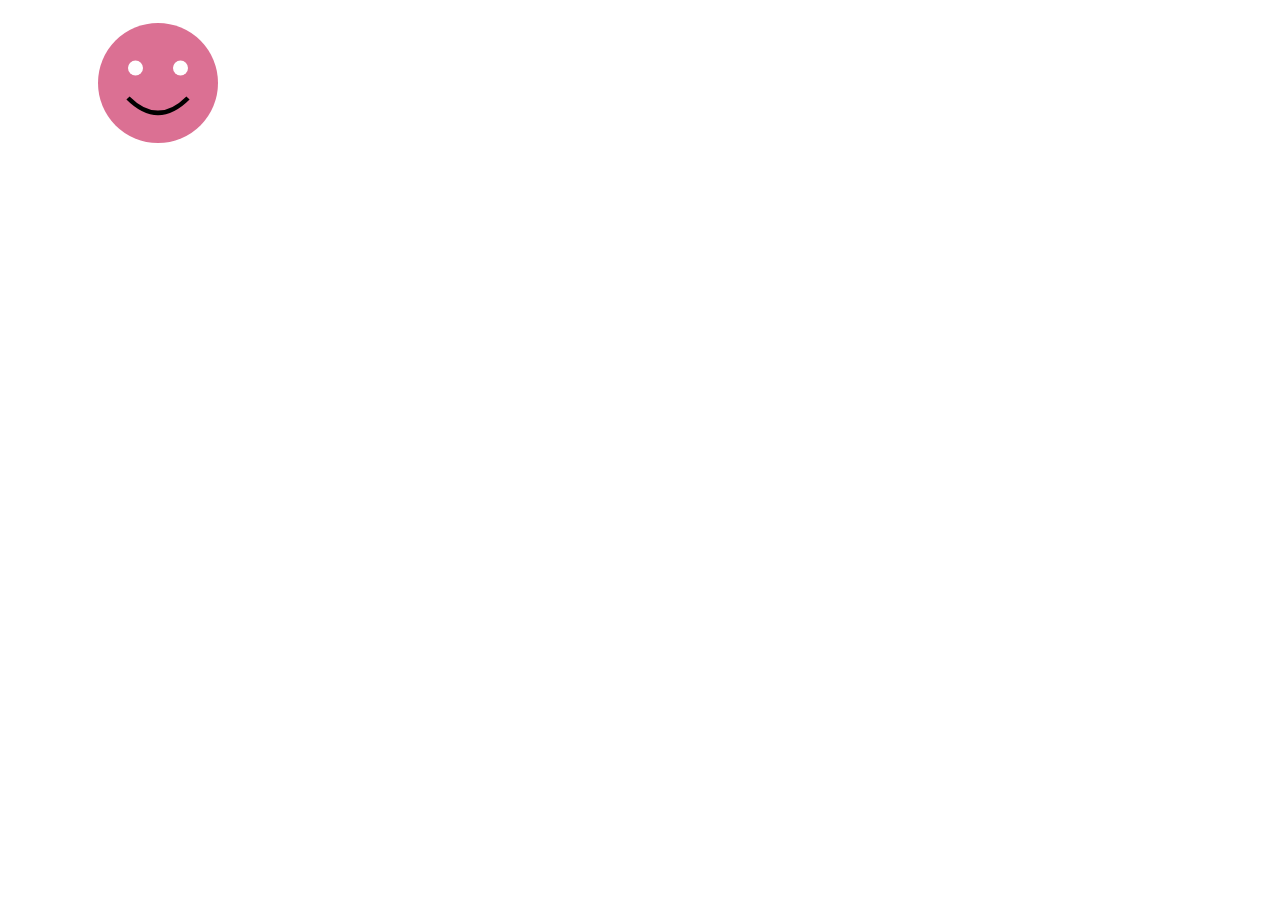
<file: index.html>
<!DOCTYPE html>
<html lang="en">

<head>
    <meta charset="UTF-8">
    <meta name="viewport" content="width=device-width, initial-scale=1.0">
    <link rel="stylesheet" href="styles.css">
    <title>SVG Practice</title>
</head>

<body>
    <svg>
        <use href="#smile-icon"></use>
    </svg>
    <!-- <svg id="smile-icon" class="smile-icon" xmlns="http://www.w3.org/2000/svg" viewBox="0 0 100 100">
        <circle class="face" cx="50" cy="50" r="40" fill="#FFCC00" />
        <circle class="eye" cx="35" cy="40" r="5" fill="#000" />
        <circle class="eye" cx="65" cy="40" r="5" fill="#000" />
        <path class="mouth" d="M 30 60 Q 50 80 70 60" fill="none" stroke="#000" stroke-width="3" />
    </svg>

    <img class="smile-icon" src="img/smiley-icon.svg" alt="smiley icon"> -->

    <svg xmlns="http://www.w3.org/2000/svg">
        <symbol id="smile-icon" class="smile-icon" viewBox="0 0 100 100">
            <circle class="face" cx="50" cy="50" r="40" fill="#FFCC00" />
            <circle class="eye" cx="35" cy="40" r="5" fill="#000" />
            <circle class="eye" cx="65" cy="40" r="5" fill="#000" />
            <path class="mouth" d="M 30 60 Q 50 80 70 60" fill="none" stroke="#000" stroke-width="3" />
        </symbol>
    </svg>
</body>

</html>
</file>
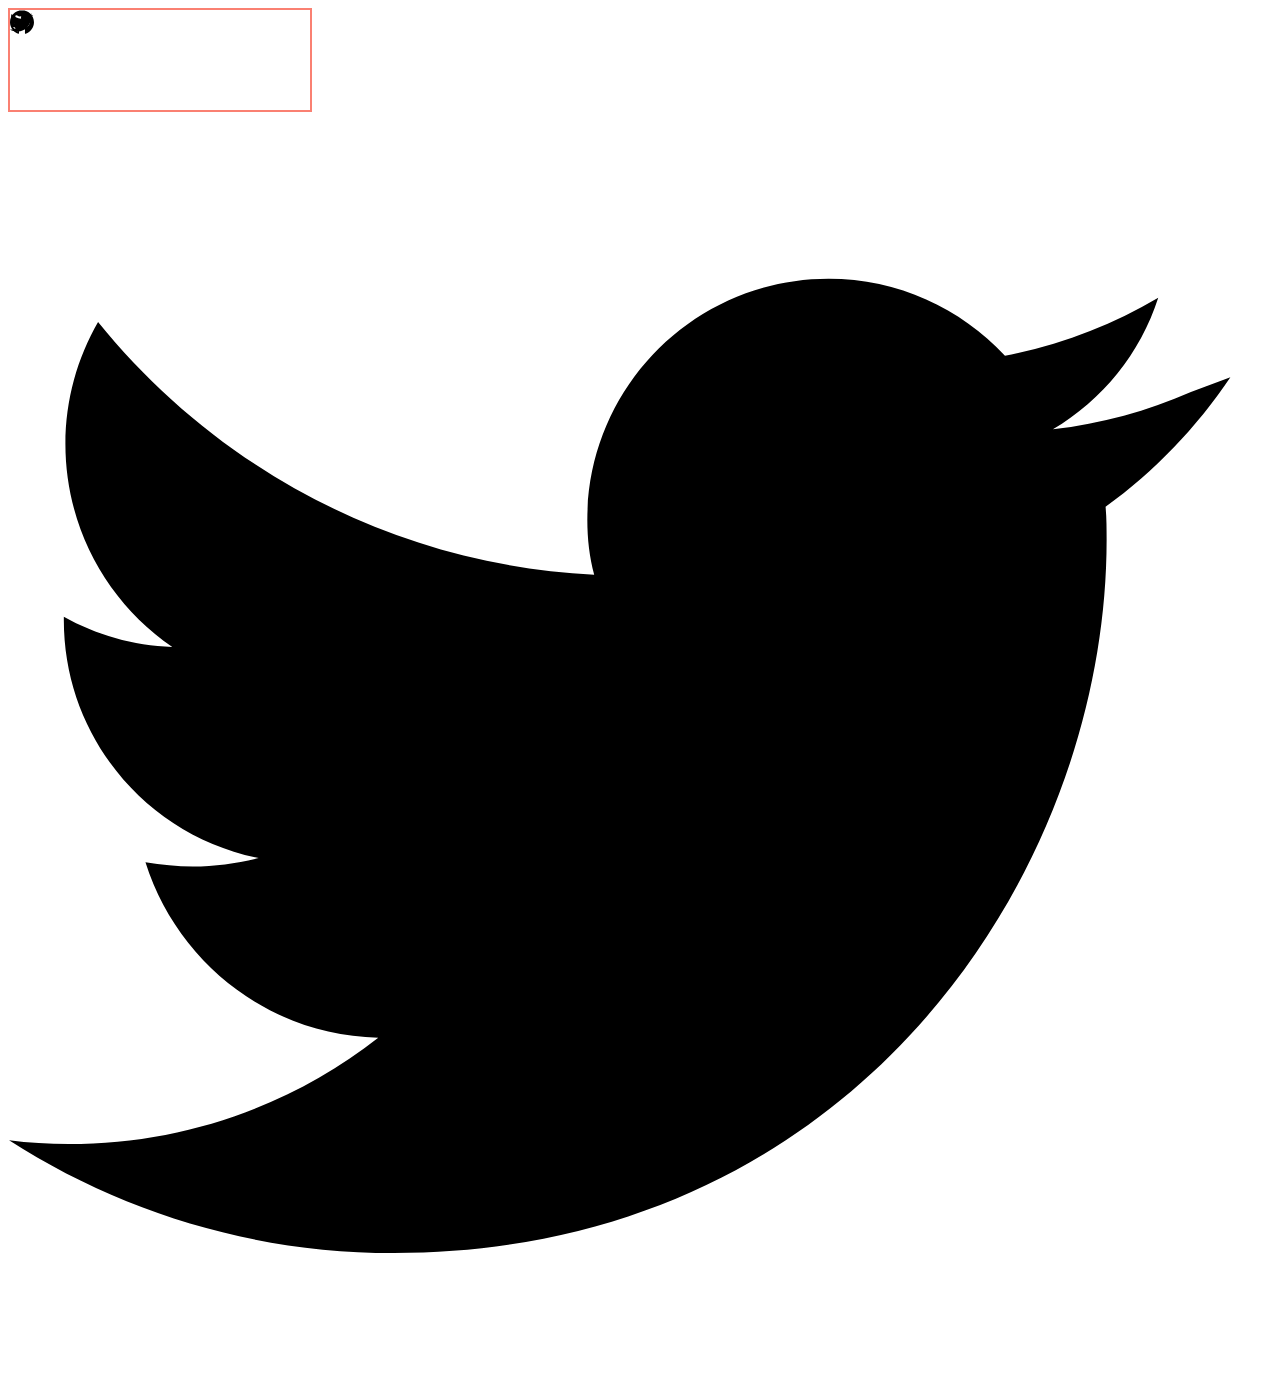
<file: out-own-svg/viewbox.html>
<!DOCTYPE html>
<html lang="en">
<head>
    <meta charset="UTF-8">
    <meta name="viewport" content="width=device-width, initial-scale=1.0">
    <title>ViewBox</title>
    <style>
        .example {
            width: 300px;
            height: 100px;
            border: 2px solid salmon;
        }
    </style>
</head>
<body>
    <svg xmlns="http://www.w3.org/2000/svg" viewBox="0 0 300 100" class="example">
        <!-- <circle r="50" cx="150" cy="150"></circle> -->
        <!-- <title>icons</title> -->
         <g>
            <path d="M22.46 5.24c-.82.36-1.7.6-2.62.71.94-.56 1.66-1.44 2-2.5-.88.52-1.86.9-2.91 1.1-.84-.9-2.03-1.46-3.35-1.46-2.53 0-4.58 2.05-4.58 4.58 0 .36.04.7.13 1.04-3.81-.19-7.17-2.02-9.42-4.8-.39.68-.62 1.47-.62 2.32 0 1.6.81 3.02 2.03 3.85-.75-.02-1.45-.23-2.06-.57v.06c0 2.24 1.59 4.1 3.7 4.52-.4.1-.82.16-1.25.16-.3 0-.6-.03-.9-.08.6 1.9 2.35 3.29 4.42 3.33-1.62 1.27-3.66 2.02-5.88 2.02-.38 0-.76-.02-1.13-.07 2.1 1.35 4.6 2.14 7.3 2.14 8.76 0 13.54-7.25 13.54-13.54 0-.21 0-.42-.02-.63.93-.67 1.73-1.51 2.37-2.46z"/>
        
        </g>
        <g>
            <path d="M12 .297c-6.63 0-12 5.373-12 12 0 5.303 3.438 9.8 8.205 11.387.6.11.82-.258.82-.577 0-.285-.01-1.04-.015-2.04-3.338.724-4.042-1.518-4.042-1.518-.546-1.386-1.333-1.755-1.333-1.755-1.09-.744.083-.729.083-.729 1.205.085 1.838 1.237 1.838 1.237 1.07 1.833 2.806 1.304 3.49.997.108-.776.418-1.305.762-1.605-2.665-.3-5.466-1.332-5.466-5.93 0-1.31.465-2.38 1.236-3.22-.124-.302-.536-1.522.116-3.17 0 0 1.005-.322 3.3 1.23a11.493 11.493 0 0 1 3-.402 11.49 11.49 0 0 1 3 .402c2.292-1.552 3.296-1.23 3.296-1.23.656 1.648.245 2.868.12 3.17.77.84 1.236 1.91 1.236 3.22 0 4.61-2.805 5.625-5.475 5.92.43.372.81 1.102.81 2.22 0 1.605-.015 2.895-.015 3.285 0 .315.215.688.825.572 4.765-1.587 8.197-6.084 8.197-11.387 0-6.627-5.373-12-12-12z"/>
         
        </g>
            <!-- <path d="M12 0l-12 7.5v9l12-7.5 12 7.5v-9l-12-7.5zm0 2.5l9.5 6-9.5 3.25-9.5-3.25 9.5-6zm-7.5 6l7.5 2.5 7.5-2.5v5.75l-7.5 2.5-7.5-2.5v-5.75zm15 8.75v-3.75l-7.5 2.5-7.5-2.5v3.75l7.5 2.5 7.5-2.5z"/> -->
         
    </svg>
    <svg xmlns="http://www.w3.org/2000/svg" viewBox="0 0 24 24">
        <path d="M22.46 5.24c-.82.36-1.7.6-2.62.71.94-.56 1.66-1.44 2-2.5-.88.52-1.86.9-2.91 1.1-.84-.9-2.03-1.46-3.35-1.46-2.53 0-4.58 2.05-4.58 4.58 0 .36.04.7.13 1.04-3.81-.19-7.17-2.02-9.42-4.8-.39.68-.62 1.47-.62 2.32 0 1.6.81 3.02 2.03 3.85-.75-.02-1.45-.23-2.06-.57v.06c0 2.24 1.59 4.1 3.7 4.52-.4.1-.82.16-1.25.16-.3 0-.6-.03-.9-.08.6 1.9 2.35 3.29 4.42 3.33-1.62 1.27-3.66 2.02-5.88 2.02-.38 0-.76-.02-1.13-.07 2.1 1.35 4.6 2.14 7.3 2.14 8.76 0 13.54-7.25 13.54-13.54 0-.21 0-.42-.02-.63.93-.67 1.73-1.51 2.37-2.46z"/>
      </svg>
      
</body>
</html>
</file>
<file: styles.css>
.smile-icon {
    width: 400px;
}

.eye {
    fill: white;
}

.face {
    fill: palevioletred;
}
</file>
